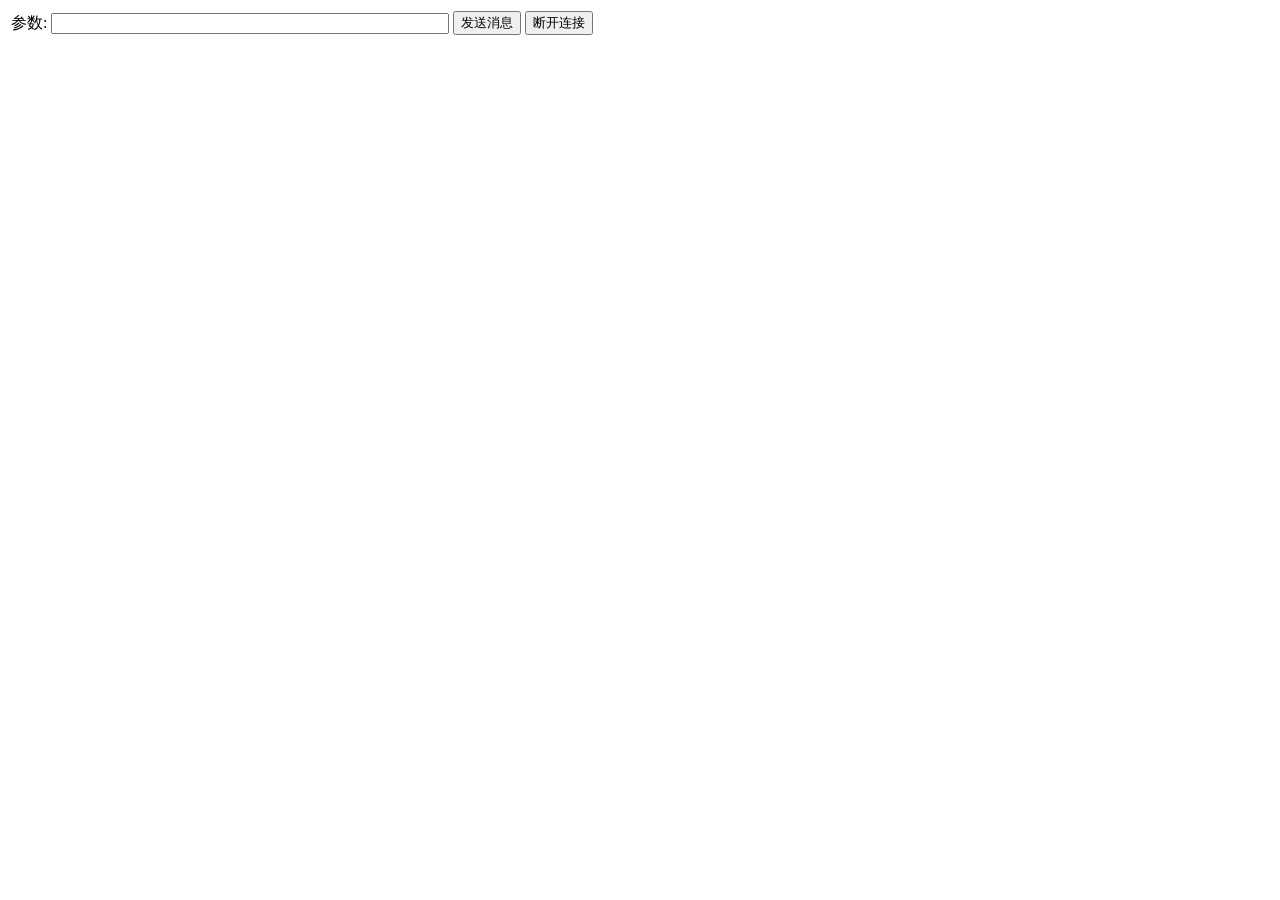
<file: csdn/audio1.html>
<!DOCTYPE html>
<html>
<head>
    <meta charset="utf-8">
    <title>Web Audio API 测试</title>

</head>
<body>
<table>
    <tr>
        <td>参数:</td>
        <td><input style="width: 390px;" type="text" name="type" id="type"></td>
        <td>
            <button onclick="onSendMessage()">发送消息</button>
        </td>
        <td>
            <button onclick="onCloseMessage()">断开连接</button>
        </td>
    </tr>
    <audio id="video"></audio>
</table>

</body>

<script>

    /***
     navigator.mediaDevices.getUserMedia({video: 1, audio: 1})
     .then(function(stream) {

     })***/

    const socket = new WebSocket('ws://192.168.60.105:8765');

    //播放声音

    // 连接成功
    socket.addEventListener('open', function (event) {
        //socket.send('123')
    });

    const audioCtx = new AudioContext();

    //websocket接收到数据
    socket.onmessage = function (event) {
        console.log(event.data);
        var reader = new FileReader(); //文件阅读器
        reader.readAsArrayBuffer(event.data); //读取成ArrayBuffer对象
        reader.onload = function () { //读取完毕
            //解码
            var a = new Int16Array(this.result);//Int32Array
            //console.log(a)

// 创建音频缓存对象
            const noiseBuffer = new AudioBuffer({
                length: a.length / 2,//长度
                sampleRate: 44100,//采样率
                numberOfChannels: 2,//通道数
            });

// 创建一个空缓冲区
            const data1 = noiseBuffer.getChannelData(0);//获取轨道数据,这里是左声道
            const data2 = noiseBuffer.getChannelData(1);//获取轨道数据,这里是右声道
//填充data
            var c = []

            for (let i = 0; i < a.length; i = i + 2) {
                data1[i - Math.floor(i * 0.5)] = a[i] / 30000;
                data2[i - Math.floor(i * 0.5)] = a[i + 1] / 30000;//data[i];
                // c.push(a[i]/9184)

            }

// 创建音频流对象
            const noise = new AudioBufferSourceNode(audioCtx, {
                buffer: noiseBuffer
            });

            noise.connect(audioCtx.destination);

            noise.start();


            socket.send('111');
        }

    }


    //发送消息
    function onSendMessage() {

        var mess = document.getElementById("type").value;
        socket.send(mess);
    }

    //这里只是播放电脑的麦克风，为什么不把网页端传麦克风到python写在一起，是为了增加难度哈哈，自己慢慢处理，自己融合吧，嘿嘿
</script>
</html>
</file>
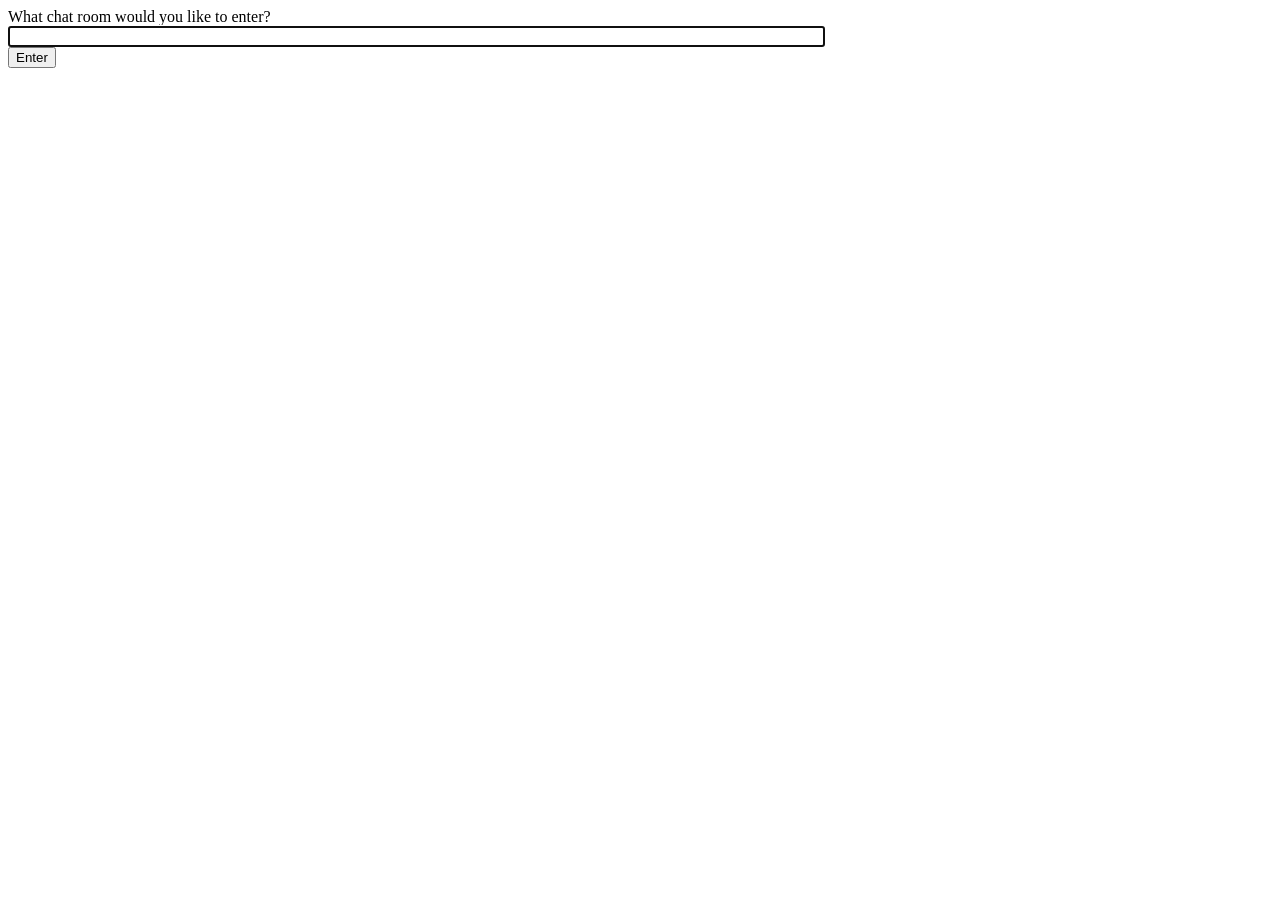
<file: templates/chat_index.html>
<!-- chat/templates/chat/index.html -->  <!-- 这是文件的路径和名称注释，表明这是聊天室的索引页面模板文件 -->
<!DOCTYPE html>  <!-- 声明文档类型和HTML版本 -->
<html>  <!-- HTML文档的根元素 -->
<head>  <!-- 头部区域，包含文档的元信息 -->
    <meta charset="utf-8"/>  <!-- 设置文档字符编码为UTF-8 -->
    <title>Chat Rooms</title>  <!-- 设置网页标题为"Chat Rooms" -->
</head>
<body>  <!-- 文档的主体部分 -->
    What chat room would you like to enter?<br>  <!-- 提问用户想要进入哪个聊天室，并使用<br>标签换行 -->
    <input id="room-name-input" type="text" size="100"><br>  <!-- 创建一个文本输入框，用于用户输入聊天室名称，并设置其ID为"room-name-input"，同时设置输入框大小为100个字符 -->
    <input id="room-name-submit" type="button" value="Enter">  <!-- 创建一个按钮，用户点击后可以提交聊天室名称，设置其ID为"room-name-submit"，并设置按钮上显示的文字为"Enter" -->

    <script>  <!-- 开始JavaScript脚本 -->
        // 当页面加载时，将焦点自动设置到聊天室名称输入框
        document.querySelector('#room-name-input').focus();

        // 当用户在输入框中按下键盘上的键时，执行以下函数
        document.querySelector('#room-name-input').onkeyup = function(e) {
            // 检查按下的键是否是回车键
            if (e.key === 'Enter') {
                // 如果是回车键，则模拟点击"Enter"按钮
                document.querySelector('#room-name-submit').click();
            }
        };

        // 当用户点击"Enter"按钮时，执行以下函数
        document.querySelector('#room-name-submit').onclick = function(e) {
            // 获取输入框中的聊天室名称
            var roomName = document.querySelector('#room-name-input').value;
            // 使用JavaScript修改当前页面的URL，以指向聊天室页面，并将聊天室名称作为路径的一部分
            window.location.pathname = '/chat/' + roomName + '/';
        };
    </script>
</body>
</html>  <!-- HTML文档结束 -->
</file>
